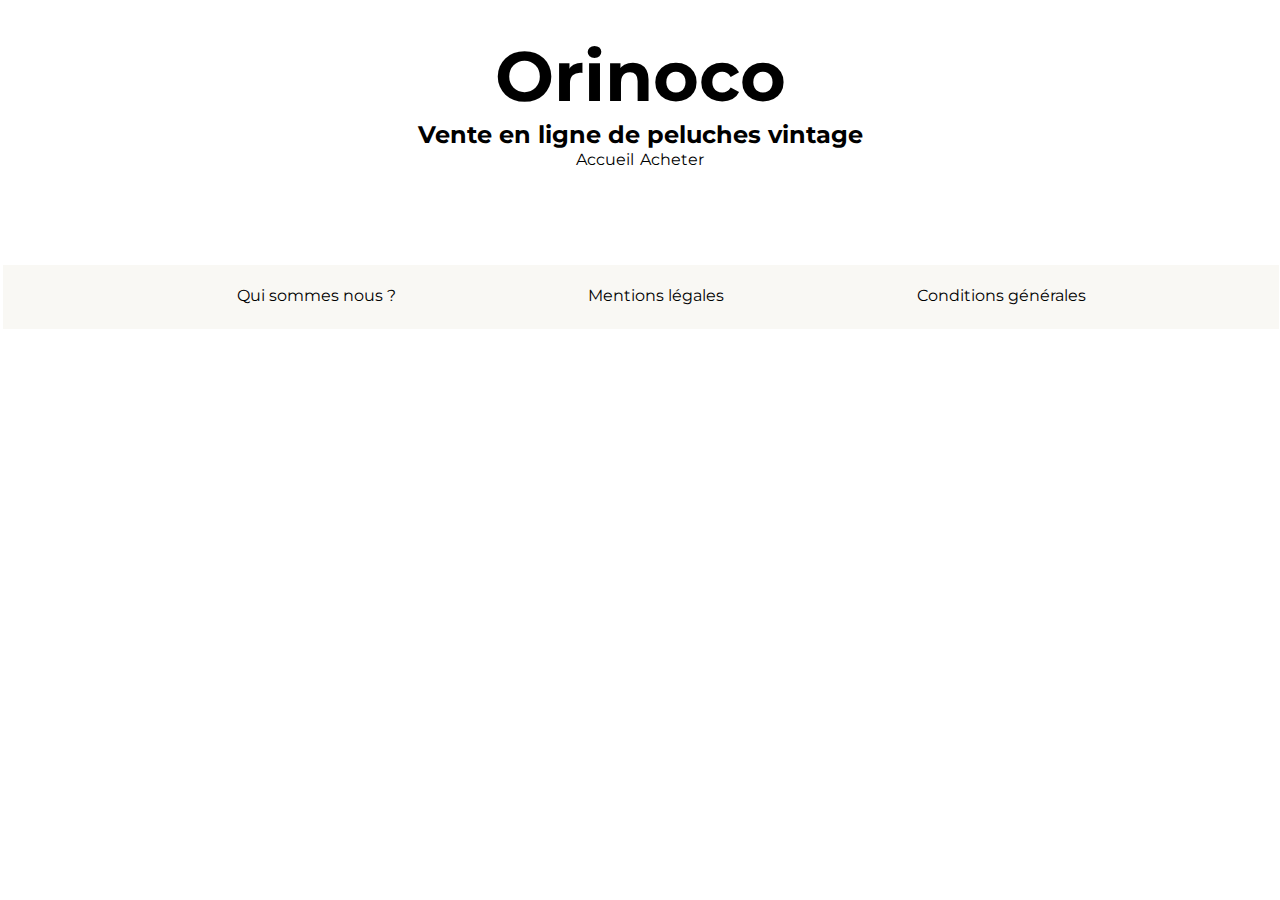
<file: index.html>
<!DOCTYPE html>
<html lang="en">

<head>
  <meta charset="UTF-8">
  <meta http-equiv="X-UA-Compatible" content="IE=edge">
  <meta name="viewport" content="width=device-width, initial-scale=1.0">
  <meta name="description" content="Orinoco est un site de peluches vintage">
  <link href="https://fonts.googleapis.com/css2?family=Montserrat:wght@100;200;300;500;600;700;900&display=swap"
    rel="stylesheet">
  <link href="css/style.css" rel="stylesheet">
  <title>Orinoco | Vente en ligne de peluches vintage</title>
</head>



<body>

  <header>
    <h1 id="titre-principal">Orinoco</h1>
    <h2 id="titre-secondaire">Vente en ligne de peluches vintage</h2>

    <nav>
      <a href="index.html">Accueil</a>
      <a href="produit.html">Acheter</a>
    </nav>
  </header>

  <section id="container" class="partie_peluche">
    
  </section>

  <footer>
    <section id="footer" class="footer_catalogue">
      <div class="informations">
        <ul>
          <li><a href="#">Qui sommes nous ?</a></li>
          <li><a href="#">Mentions légales</a></li>
          <li><a href="#">Conditions générales</a></li>
        </ul>
      </div>
    </section>
  </footer>
  <!--scripts-->
  <script src="js/index.js"></script>
</body>

</html>
</file>
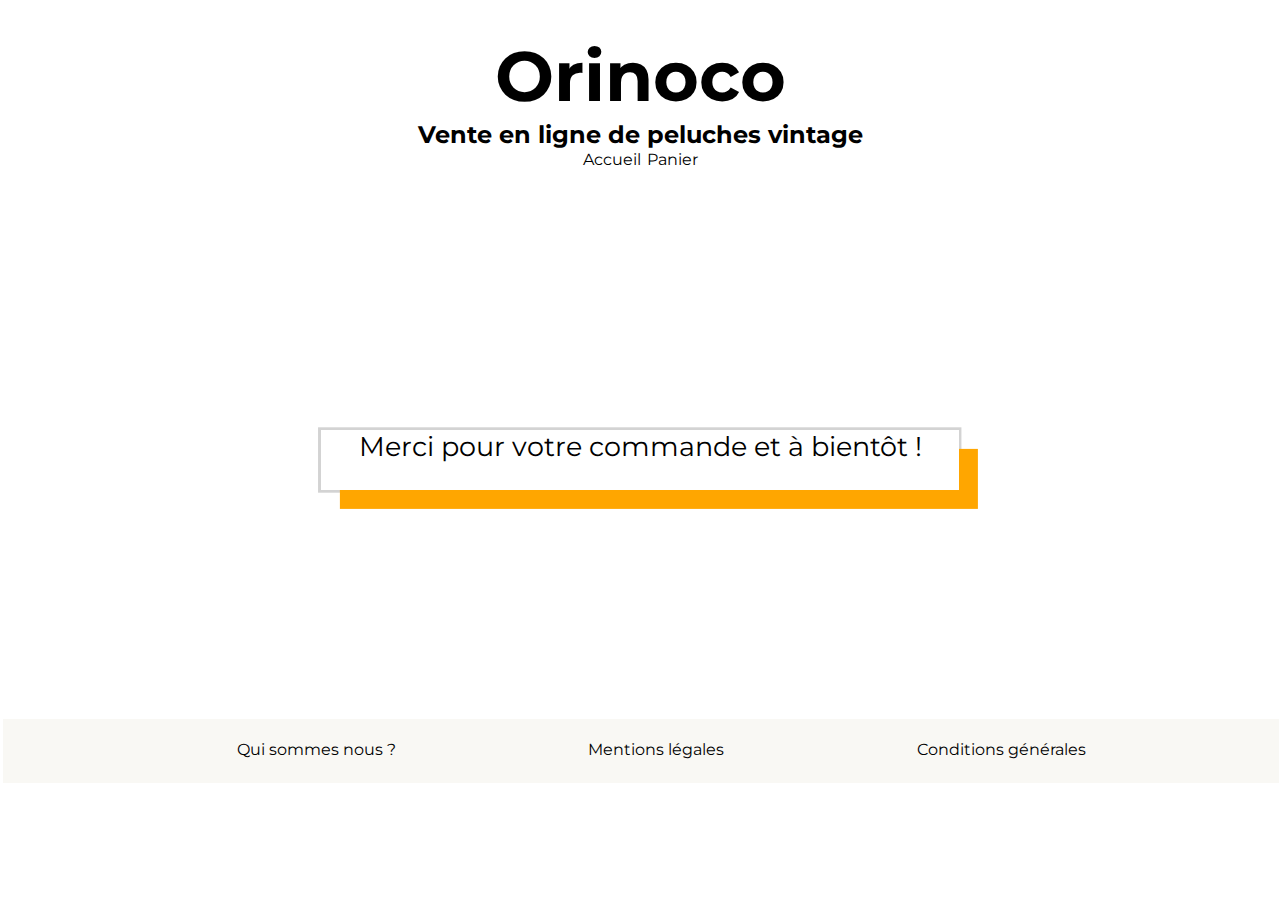
<file: confirmation.html>
<!DOCTYPE html>
<html lang="en">

<head>
  <meta charset="UTF-8">
  <meta http-equiv="X-UA-Compatible" content="IE=edge">
  <meta name="viewport" content="width=device-width, initial-scale=1.0">
  <meta name="description" content="Orinoco est un site de peluches vintage">
  <link href="https://fonts.googleapis.com/css2?family=Montserrat:wght@100;200;300;500;600;700;900&display=swap"
    rel="stylesheet">
  <link href="css/style.css" rel="stylesheet">
  <title>Orinoco | Vente en ligne de peluches vintage</title>
</head>

<body>

  <header>
    <h1><a href='index.html'>Orinoco</a></h1>
    <h2>Vente en ligne de peluches vintage</h2>

    <nav>
      <a href="index.html">Accueil</a>
      <a href="panier.html">Panier</a>
    </nav>
  </header>

  <section id="confirmation-de-commande">
    Merci pour votre commande et à bientôt !
  </section>

  <footer>
    <section id="footer" class="footer_catalogue">
      <div class="informations">
        <ul>
          <li><a href="#">Qui sommes nous ?</a></li>
          <li><a href="#">Mentions légales</a></li>
          <li><a href="#">Conditions générales</a></li>
        </ul>
      </div>
    </section>
  </footer>

  <!--scripts-->
</body>

</html>
</file>
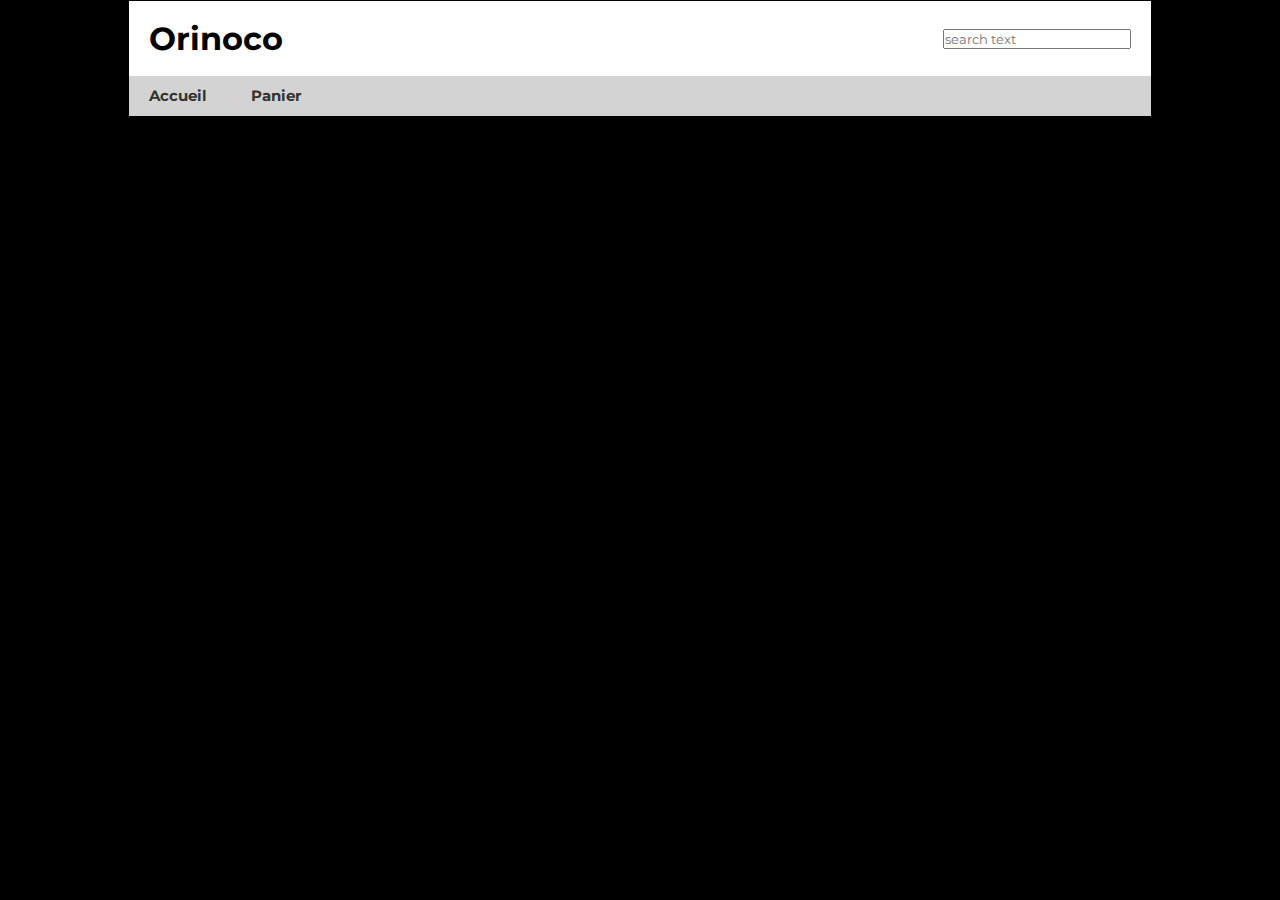
<file: index2.html>
<!DOCTYPE html>
<html lang="en">

<head>
  <meta charset="UTF-8">
  <meta http-equiv="X-UA-Compatible" content="IE=edge">
  <meta name="viewport" content="width=device-width, initial-scale=1.0">
  <meta name="description" content="Orinoco est un site de peluches vintage">
  <link href="https://fonts.googleapis.com/css2?family=Montserrat:wght@100;200;300;500;600;700;900&display=swap"
    rel="stylesheet">
  <link rel="shortcut icon" href="images/logo.png" type="image/x-icon">
  <link href="css/produit.css" rel="stylesheet">
  <title>Orinoco | Vente en ligne de peluches vintage</title>
</head>

<body>
  <div class="container">
    <div class="header">
      <h1>Orinoco</h1>
      <div class="search-box">
        <input type="text" placeholder="search text">
      </div>
    </div>
    <div class="nav">
      <ul>
        <li><a href="index.html">Accueil</a></li>
        <li> <a href="panier.html">Panier</a></li>
        <li></li>
        <li></li>
      </ul>
    </div>
</file>
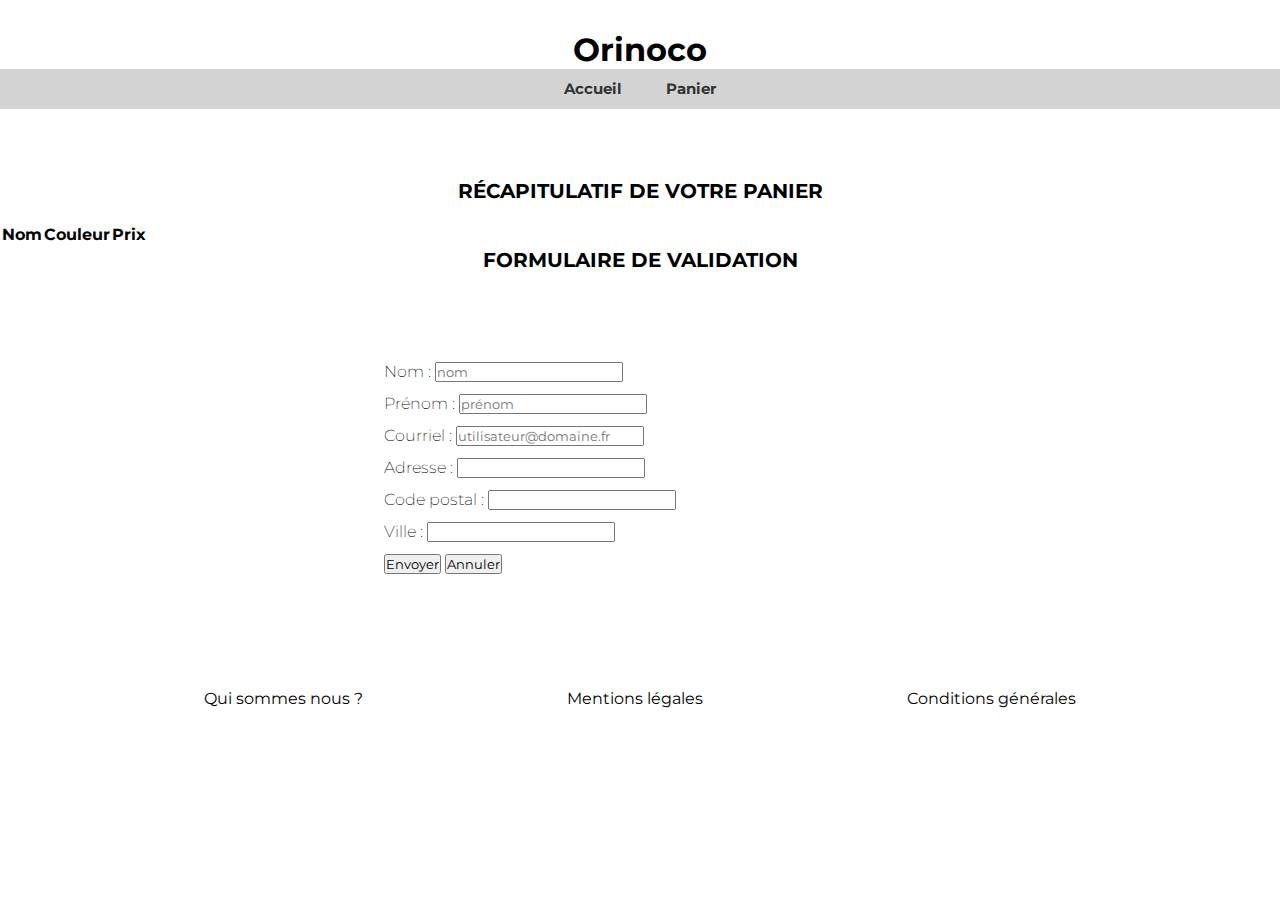
<file: panier.html>
<!DOCTYPE html>
<html lang="en">

<head>
  <meta charset="UTF-8">
  <meta http-equiv="X-UA-Compatible" content="IE=edge">
  <meta name="viewport" content="width=device-width, initial-scale=1.0">
  <meta name="description" content="Orinoco est un site de peluches vintage">
  <link href="https://fonts.googleapis.com/css2?family=Montserrat:wght@100;200;300;500;600;700;900&display=swap"
    rel="stylesheet">
  <link rel="shortcut icon" href="images/logo.png" type="image/x-icon">
  <link href="css/panier.css" rel="stylesheet">
  <title>Orinoco | Panier</title>
</head>

<body>
  <header>
    <h1>Orinoco</h1>
    </div>
    <div class="nav">
      <ul>
        <li><a href="./index.html">Accueil</a></li>
        <li><a href="./panier.html">Panier</a></li>
      </ul>
    </div>
  </header>

  <section id="selection_panier">
    <h3 class="recap_panier">Récapitulatif de votre panier</h3>
    <table>
      <tr>
        <th>Nom</th>
        <th>Couleur</th>
        <th>Prix</th>
      </tr>
      <tr id="tableaupanier">

      </tr>
    </table>
  </section>

  <h3>Formulaire de Validation</h3>

  <form method="POST" action="" id="order">

    <div class="form-control">
      <label for="nom">Nom</label> :
      <input type="text" name="nom" id="nom" required placeholder="nom">
    </div>
    <div class="form-control">
      <label for="prenom">Prénom</label> :
      <input type="text" name="prenom" id="prenom" required placeholder="prénom">
    </div>
    <div class="form-control">
      <label for="courriel">Courriel</label> :
      <input type="email" name="courriel" id="courriel" required placeholder="utilisateur@domaine.fr">
    </div>
    <div class="form-control">
      <label for="adresse">Adresse</label> :
      <input type="adresse" name="adresse" id="adresse" required placeholder="">
    </div>
    <div class="form-control">
      <label for="code postal">Code postal</label> :
      <input type="number" name="codepostal" id="codepostal" required placeholder="">
    </div>
    <div class="form-control">
      <label for="ville">Ville</label> :
      <input type="text" name="ville" id="ville" required placeholder="">
    </div>
    <div class="button">
      <input type="submit" value="Envoyer" id="envoyerReponse">
      <input type="reset" value="Annuler">
    </div>
  </form>
  <footer class="footer">
    <div class="informations">
      <ul>
        <li>Qui sommes nous ?</li>
        <li>Mentions légales</li>
        <li>Conditions générales</li>
      </ul>
    </div>
  </footer>
  <!--scripts-->
  <script src="js/panier.js"></script>
</body>

</html>
</file>
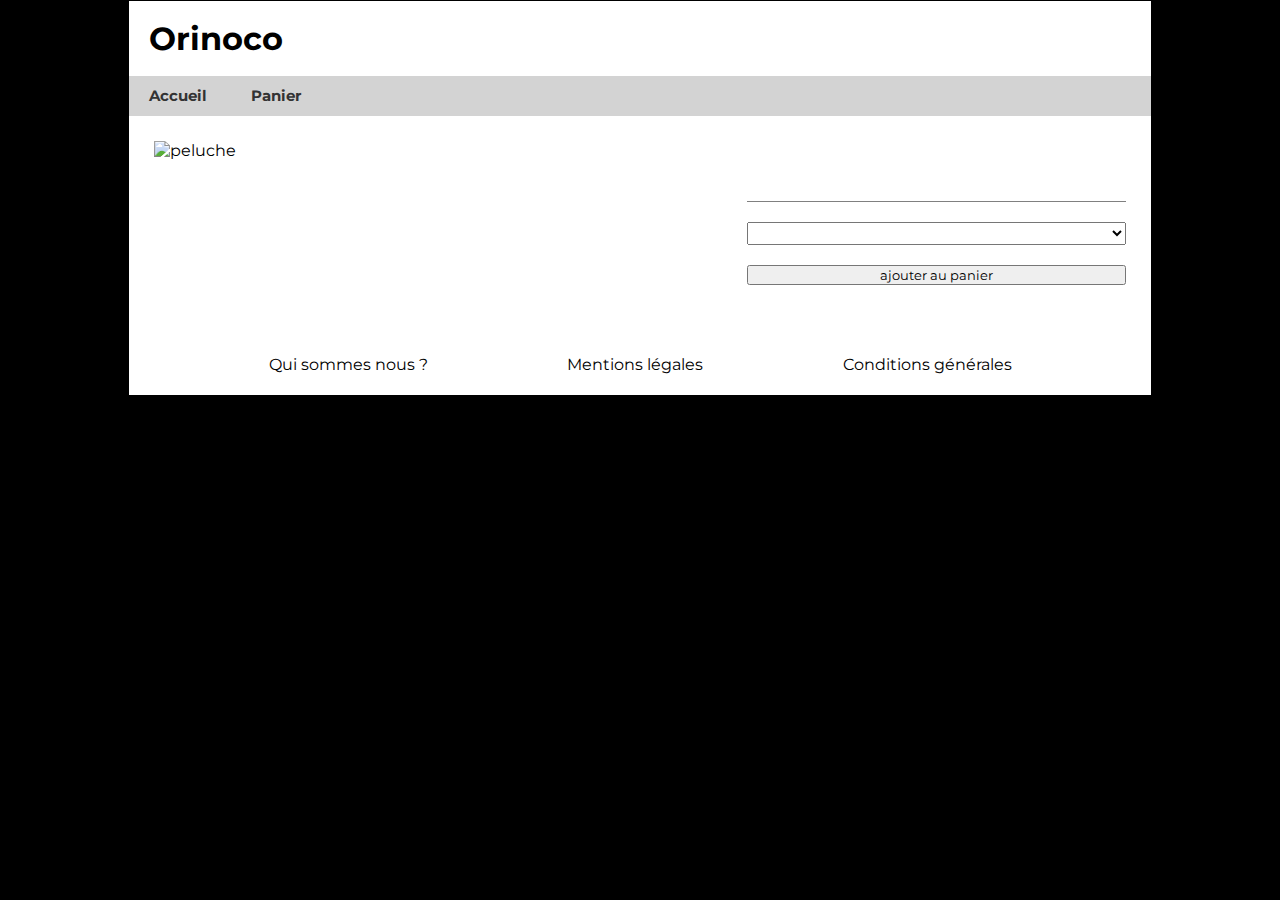
<file: produit.html>
<!DOCTYPE html>
<html lang="en">

<head>
  <meta charset="UTF-8">
  <meta http-equiv="X-UA-Compatible" content="IE=edge">
  <meta name="viewport" content="width=device-width, initial-scale=1.0">
  <meta name="description" content="Orinoco est un site de peluches vintage">
  <link href="https://fonts.googleapis.com/css2?family=Montserrat:wght@100;200;300;500;600;700;900&display=swap"
    rel="stylesheet">
  <link rel="shortcut icon" href="images/logo.png" type="image/x-icon">
  <link href="css/produit.css" rel="stylesheet">
  <title>Orinoco | Vente en ligne de peluches vintage</title>
</head>

<body>
  <div class="container">
    <div class="header">
      <h1>Orinoco</h1>
    </div>
    <div class="nav">
      <ul>
        <li><a href="index.html">Accueil</a></li>
        <li><a href="panier.html">Panier</a></li>
      </ul>
    </div>
    <div class="product">
      <div class="images">

        <img alt="peluche" id="teddyimg">

      </div>
      <div class="info">
        <h1 id="name"></h1>

        <div class="description">
          <p id="description"></p>
        </div>
        <div class="prix">
          <h1 id="price"></h1>
        </div>
        <select id="colors">
        </select>
        <button id="ajouteraupanier">ajouter au panier
        </button>
      </div>
    </div>
    <footer class="footer">
      <div class="informations">
        <ul>
          <li>Qui sommes nous ?</li>
          <li>Mentions légales</li>
          <li>Conditions générales</li>
        </ul>
      </div>
    </footer>
  </div>

  <!--scripts-->

  <script src="js/produit.js"></script>
</body>

</html>
</file>
<file: css/style.css>
* {
  margin: 1px;
  max-width: 100%;
}

body {
  font-family: "Montserrat", sans-serif;
  max-width: 100%;
  background-color: rgb(255, 255, 255);
}
  
  header {
    background-image: linear-gradient(
      rgba(255, 255, 255, 0.822),
      rgba(255, 255, 255, 0.733)
    )
    ;
    text-align: center;
    min-height: 8vw;
    padding-top: 30px;
    padding-bottom: 30px;
    margin-bottom: 40px;
  }
  
  h1 {
    font-size: 70px;
    opacity: 100%;
 
  }
  
  a {
    text-decoration: none;
    color: black;
    height: 100%;
  }
  img {
    height: 14em;
    margin-right: 20px;
    border-radius: 8px;
  }
  .partie_peluche {
    display: flex;
    flex-wrap: wrap;
    justify-content: center;
  }
  
  
  p {
    width: 100% !important;
  }
  .PartiePeluche {
    background-color: rgb(255, 255, 255);
    display: flex;
    box-shadow: 0.7em 0.7em gold, -0.01em 0 0 0.1em lightgray;
    max-width: 70%;
    margin: 10px;
    margin-bottom: 20px;
    padding: 10px;
  }
  
  footer {
    background-color: rgba(240, 238, 230, 0.432);
    min-height: 5vw;
    margin-top: 25px;
    bottom: 0px;
    width: 100%;
  }
  
  ul {
    display: flex;
    justify-content: space-evenly;
    list-style: none;
    padding-top: 20px;
    padding-bottom: 20px;
  }
  
 
  
  #confirmation-de-commande {
    text-align: center;
    font-size: 27px;
    max-width: 50%;
    height: 60px;
    margin-left: auto;
    margin-right: auto;
    margin-top: 18%;
    margin-bottom: 18%;
    box-shadow: 0.7em 0.7em rgb(255, 166, 0), -0.01em 0 0 0.1em lightgray;
  }
  
  form {
    margin-left: 20%;
    margin-right: 20%;
    padding: 5%;
  }
  
  .recap_panier {
    text-align: center;
    text-transform: uppercase;
  }
  
  form#order {
    display: flex;
    flex-direction: column;
    max-width: 50%;
    min-height: 200px;
    margin: auto;
    margin-left: auto;
    margin-right: auto;
    font-size: medium;
    font-family: "Montserrat";
    font-weight: 200;
    line-height: 2rem;
    background-color: rgba(255, 255, 255, 0.242);
  }
  
  h3{
      margin-bottom: 20px;
      font-size: 25px;
      text-align: center;
      text-transform: uppercase;
    }
  
  .info_panier {
    display: flex;
    flex-direction: column;
    box-shadow: 0.7em 0.7em rgb(255, 166, 0), -0.01em 0 0 0.1em lightgray;
    margin : 30px;
    max-width: 60vw;
    margin-left: auto;
    margin-right: auto;
  }
  .photo {
    width: 20vw;
    margin: auto;
  }
  
  .suppression_article {
    box-shadow: none;
  }
</file>
<file: css/produit.css>
*{
  margin: 0;
  padding: 0;
  box-sizing: border-box;
  font-family: 'Montserrat', sans-serif;
}
body{
  background-color: #000;
}
.container{
  width: 80%;
  border: 1px solid;
  margin: auto;
  background-color: #fff;
}
.header{
  height: 75px;
  display:flex;
  justify-content: space-between;
  padding: 0 20px;
  align-items: center;
}
.nav{
  height: 40px;
  background-color: lightgray;
}
.nav ul li{
  display: inline;
  margin: 0 10px;
  padding: 10px;
  cursor: pointer;
  transition: 0.5s;
}
.nav ul li a {
  text-decoration: none;
  line-height: 40px;
  color:#333;
  font-size: 15px;
  font-weight:700;
}
.nav ul li:hover {
  background-color: darkcyan;
}
.nav ul li:hover a{
color:#fff;
}
.product{
  display: flex;
  padding: 25px;
}
.images {
  width: 60%;
  display:flex;
  flex-direction: column;
  margin-right: 25px;
}
.info{
  width: 40%;
  display: flex;
  flex-direction: column;
}
.description{
  display: flex;
  justify-content: flex-start;
  margin: 20px 0;
}
.description h4{
font-size: 13px;
color: darkcyan;
font-weight: 200;
}
.prix {
  padding-bottom: 20px;
  border-bottom: 1px solid gray;
  margin-bottom: 20px;
}
#colors {
  font-size: 15px;
  display: flex;
  margin-bottom: 20px;
}
.color{
  width: 30px;
  height: 20px;
  border: 1px solid gray;
  margin-right: 20px;
}
.panier{
  padding: 15px 20px;
  background-color: darkcyan;
  text-decoration: none;
  color: #fff;
  text-transform: capitalize;
  font-weight: 600;
  letter-spacing: 2px;
  transition: 0.5 ease;
  text-align: center;
}
.panier:hover{
  background-color: gray;
  color: #000
}
.footer {
  height: 40px;
  margin-top: 25px;
  margin-bottom: 20px;
  width: 100%;
}

.footer ul {
  display: flex;
  justify-content: space-evenly;
  list-style: none;
  padding-top: 20px;
  padding-bottom: 20px;
}
@media (max-width:900px){
  .nav{
    height: 100px;
  }
  .nav ul li{
    display: block;
    text-align: center;
    padding: 0;
  }
}
@media (max-width:750px){
  .product{
    flex-direction: column;
    width: 100%;
  }
  .product > div{
    width:100%;
  }
  .info{
    margin-top: 25px;
  }
}
</file>
<file: css/panier.css>
*{
  margin: 0;
  padding: 0;
  box-sizing: border-box;
  font-family: 'Montserrat', sans-serif;
}

body {
  background-color: rgb(255, 255, 255);
  font-family: "Montserrat", sans-serif;
  min-width: 100vh;
  margin: 0;
}
.container{
  width: 80%;
  border: 1px solid;
  margin: auto;
  background-color: #fff;
}

header {
  text-align: center;
  min-height: 8vw;
  padding-top: 30px;
  padding-bottom: 30px;
  margin-bottom: 40px;
}
.nav{
  height: 40px;
  background-color: lightgray;
}
.nav ul li{
  display: inline;
  margin: 0 10px;
  padding: 10px;
  cursor: pointer;
  transition: 0.5s;
}
.nav ul li a {
  text-decoration: none;
  line-height: 40px;
  color:#333;
  font-size: 15px;
  font-weight:700;
}
.nav ul li:hover {
  background-color: darkcyan;
}
.nav ul li:hover a{
color:#fff;
}
.product{
  display: flex;
  padding: 25px;
}
.images {
  width: 60%;
  display:flex;
  flex-direction: column;
}
.info{
  width: 40%;
  display: flex;
  flex-direction: column;
}
.description{
  display: flex;
  justify-content: flex-start;
  margin: 20px 0;
}
.prix {
  padding-bottom: 20px;
  border-bottom: 1px solid gray;
  margin-bottom: 20px;
}


#validation_panier {
  margin-left: 30vw;
  margin-right: auto;
}

#confirmation-de-commande {
  text-align: center;
  font-size: 27px;
  max-width: 50%;
  height: 60px;
  margin-left: auto;
  margin-right: auto;
  margin-top: 18%;
  margin-bottom: 18%;
  box-shadow: 0.7em 0.7em gold, -0.01em 0 0 0.1em lightgray;
}

form {
  margin-left: 20%;
  margin-right: 20%;
  padding: 5%;
}

.recap_panier {
  text-align: center;
  text-transform: uppercase;
}

form#order {
  display: flex;
  flex-direction: column;
  max-width: 50%;
  min-height: 200px;
  margin: auto;
  margin-left: auto;
  margin-right: auto;
  font-size: medium;
  font-family: "Montserrat";
  font-weight: 200;
  line-height: 2rem;
  background-color: rgba(255, 255, 255, 0.242);
}

h3{
    margin-bottom: 20px;
    font-size: 20px;
    text-transform: uppercase;
    text-align: center;
  }
  .selection_panier ul li{
    list-style: none;
  }
  

.info_panier {
  display: flex;
  flex-direction: column;
  box-shadow: 0.7em 0.7em gold, -0.01em 0 0 0.1em lightgray;
  margin : 30px;
  max-width: 60vw;
  margin-left: auto;
  margin-right: auto;
}

.photo {
  width: 20vw;
  margin: auto;
}

.suppression_article {
  box-shadow: none;
}

  .footer {
    height: 40px;
    margin-top: 25px;
    margin-bottom: 20px;
    width: 100%;
  }
  .footer ul{
    display: flex;
    justify-content: space-evenly;
    list-style: none;
    padding-top: 20px;
    padding-bottom: 20px;
  }
</file>
